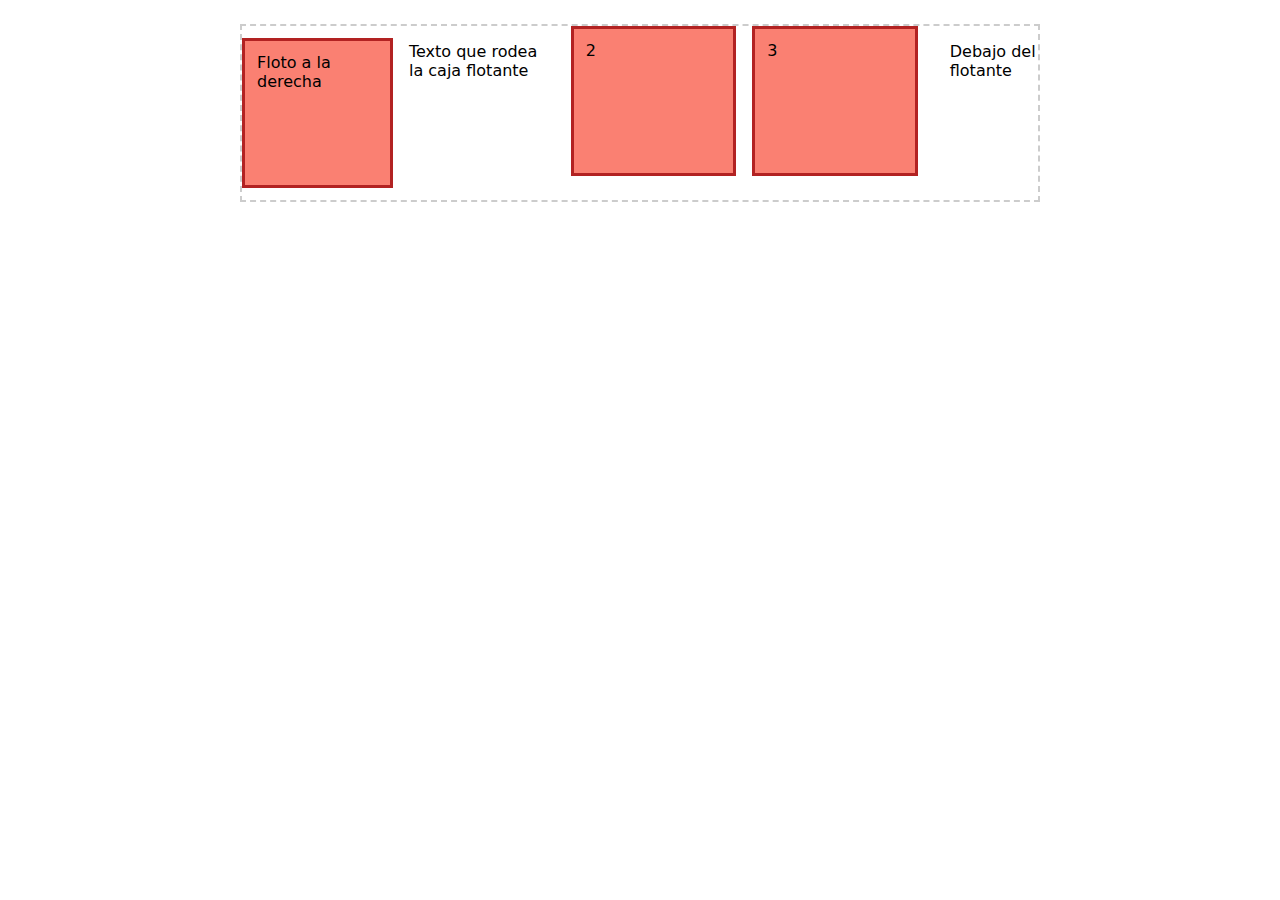
<file: Archivo_Base.html>
<html>
<head>
<meta charset="utf-8">
<title>Pruebas cokhgkjgh kjhg kjgh kjhg kjhg kjihg kjyhg kjhgkjhg kjhg kjhg kjhg kjhg kjhg kjhg kjhgkjhgkjhgkjhgkjghn div</title>
<style>
* { box-sizing: border-box; }
body { font-family: system-ui, sans-serif; margin: 24px; }
.contenedor {
width: 800px;
margin: 0 auto;
border: 2px dashed #ccc;

}
.en_linea{ display: inline-block;vertical-align: top;}
.caja {
width: 300px;
height: 150px;
background: salmon;
border: 3px solid firebrick;
padding: 12px;
margin: 12px auto;
}


</style>
</head>
<body>
<div class="contenedor" style="display: flex; gap:16px; justify-content: space-between;">
<div class="caja" style="float: right;width: 240px;">Floto a la derecha</div>
<p>Texto que rodea la caja flotante</p>
<div class="caja" style="float: left;width: 33.333%; margin: 0%;">2</div>
<div class="caja" style="float: left;width: 33.333%; margin: 0%;">3</div>
<div style="clear: both;"></div>
<p>Debajo del flotante</p>
</div>


</div>
</body>
</html>
</file>
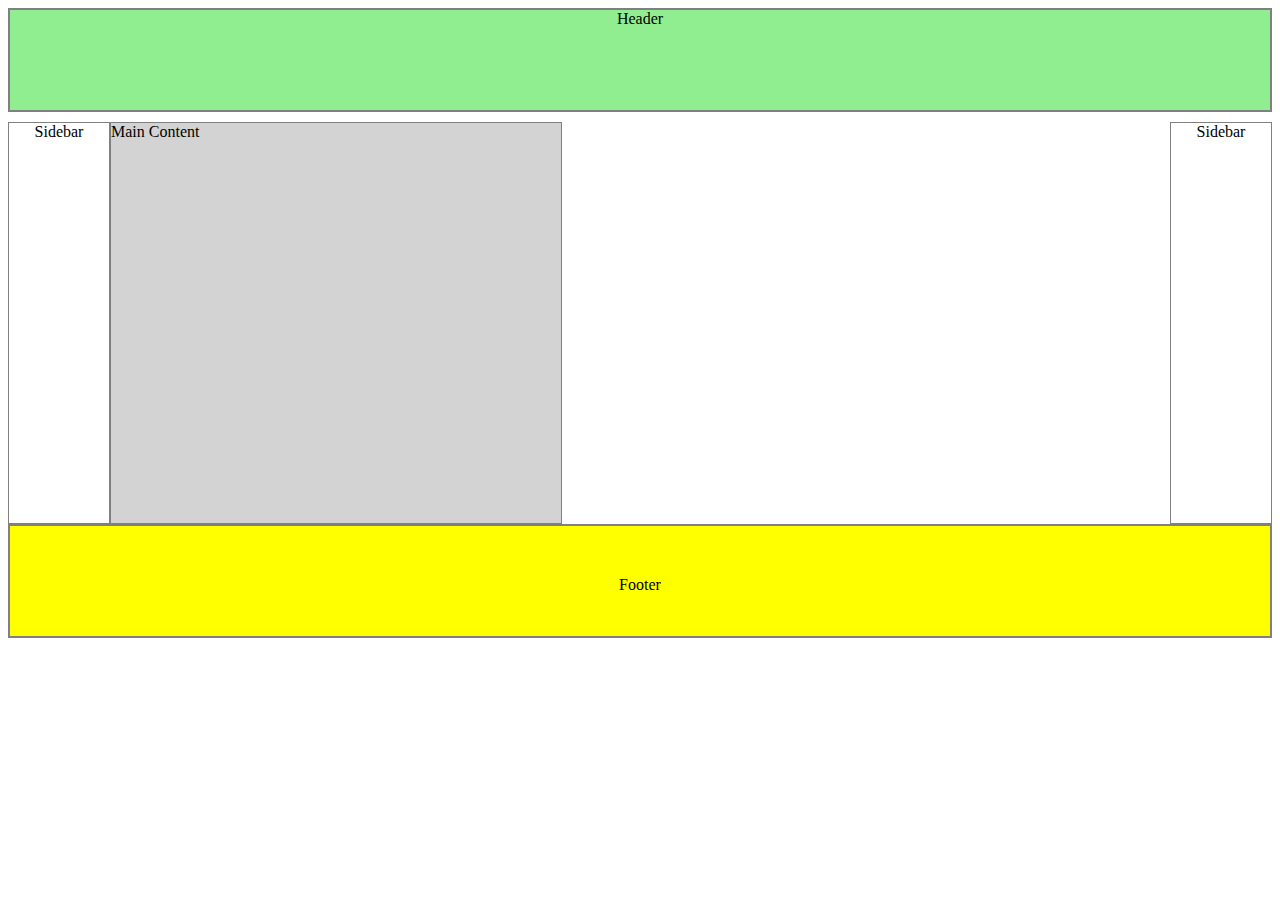
<file: Ejercicio.html>
<!DOCTYPE html>
<html lang="en">
<head>
    <meta charset="UTF-8">
    <meta name="viewport" content="width=device-width, initial-scale=1.0">
    <title>Plantilla</title>
    <meta name="description" content="Esto es la descripción de mi página web">
    <meta name="keywords" content="html, ejercicio, ejercicio1, ejemplo">
    <meta name="author" content="Santiago Herrera">
    <meta name="application-name" content="Plantilla.html">
    <meta name="generator" content="VSCode">
    <style>
    .tarjeta{
        background-color: lightblue;
        border: 2px solid navy;
        padding: 20px;
        width: 300px;
        margin: 0 auto;
        text-align:center;}
    </style>
</head>
<div class="Header" style="background-color: lightgreen; border: 2px solid gray; height: 100px; text-align: center;">Header
</div>
<div>
<div class="Sidebar" style="background-color: white; text-align: center; height: 400px; width: 100px;border: 1px solid gray; float: left; margin-top: 10px;">Sidebar
</div>
<div class="Nav" style="background-color: lightgray; display: flex;border: 1px solid gray; height: 400px; width: 450px; float: left; margin-top: 10px; text-align: center;">Main Content
</div>
<div class="Sidebar" style="background-color: white; text-align: center; height: 400px; width: 100px; border: 1px solid gray; float: right; margin-top: 10px;">Sidebar
</div>   
</div>
<div>
<div class="Footer" style="background-color: yellow; border: 2px solid gray; height: 60px; clear: both; text-align: center; padding-top: 50px; margin-top: 20px;">Footer
</div>
</body>
</html>
</file>
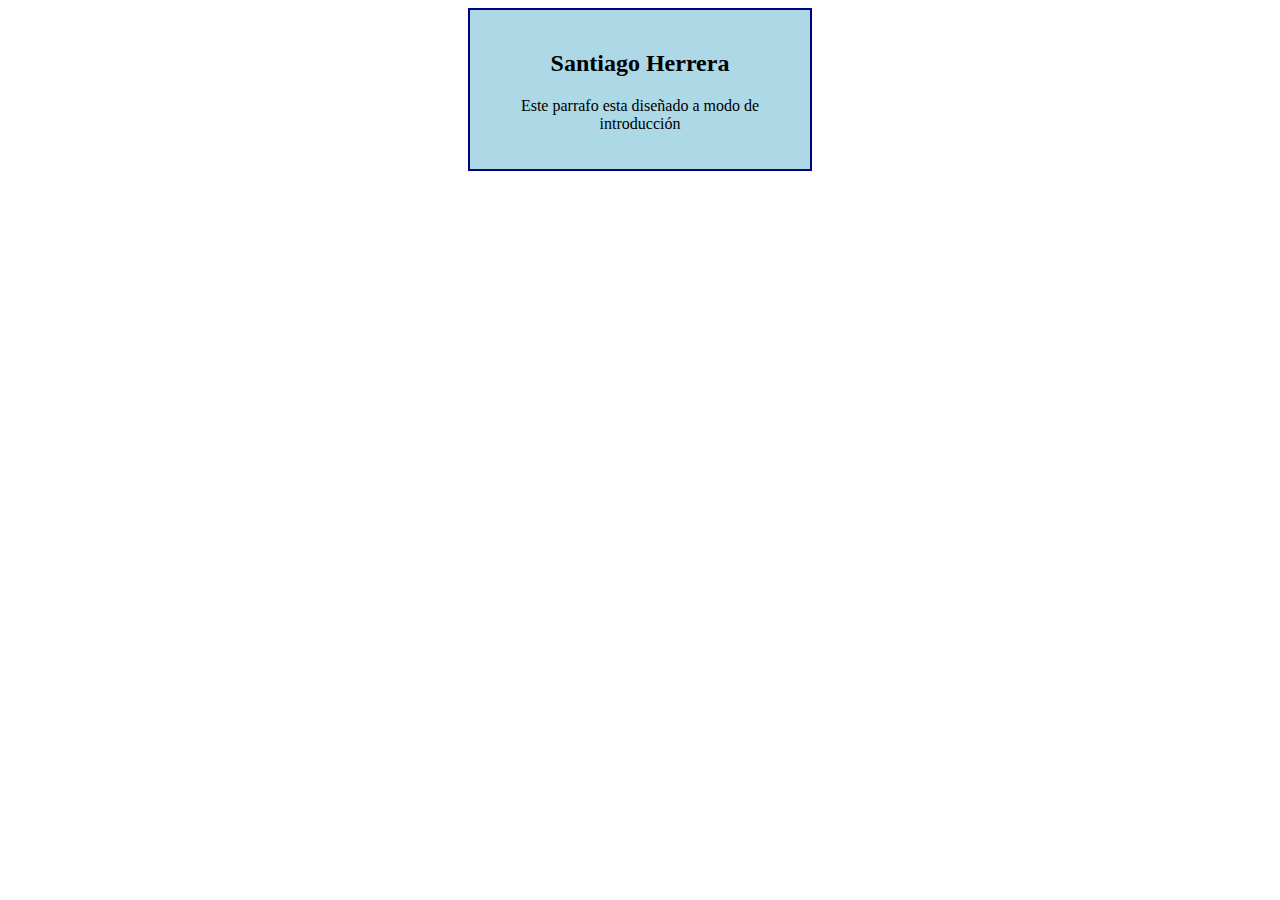
<file: Ejercicio1.html>
<!DOCTYPE html>
<html lang="en">
<head>
    <meta charset="UTF-8">
    <meta name="viewport" content="width=device-width, initial-scale=1.0">
    <title>Plantilla</title>
    <meta name="description" content="Esto es la descripción de mi página web">
    <meta name="keywords" content="html, ejercicio, ejercicio1, ejemplo">
    <meta name="author" content="Santiago Herrera">
    <meta name="application-name" content="Plantilla.html">
    <meta name="generator" content="VSCode">
    <style>
    .tarjeta{
        background-color: lightblue;
        border: 2px solid navy;
        padding: 20px;
        width: 300px;
        margin: 0 auto;
        text-align:center;}
    </style>
</head>
<body>
<div class="tarjeta">
    <h2>Santiago Herrera</h2>
    <p>Este parrafo esta diseñado a modo de introducción</p>
</div>   
    
</body>
</html>
</file>
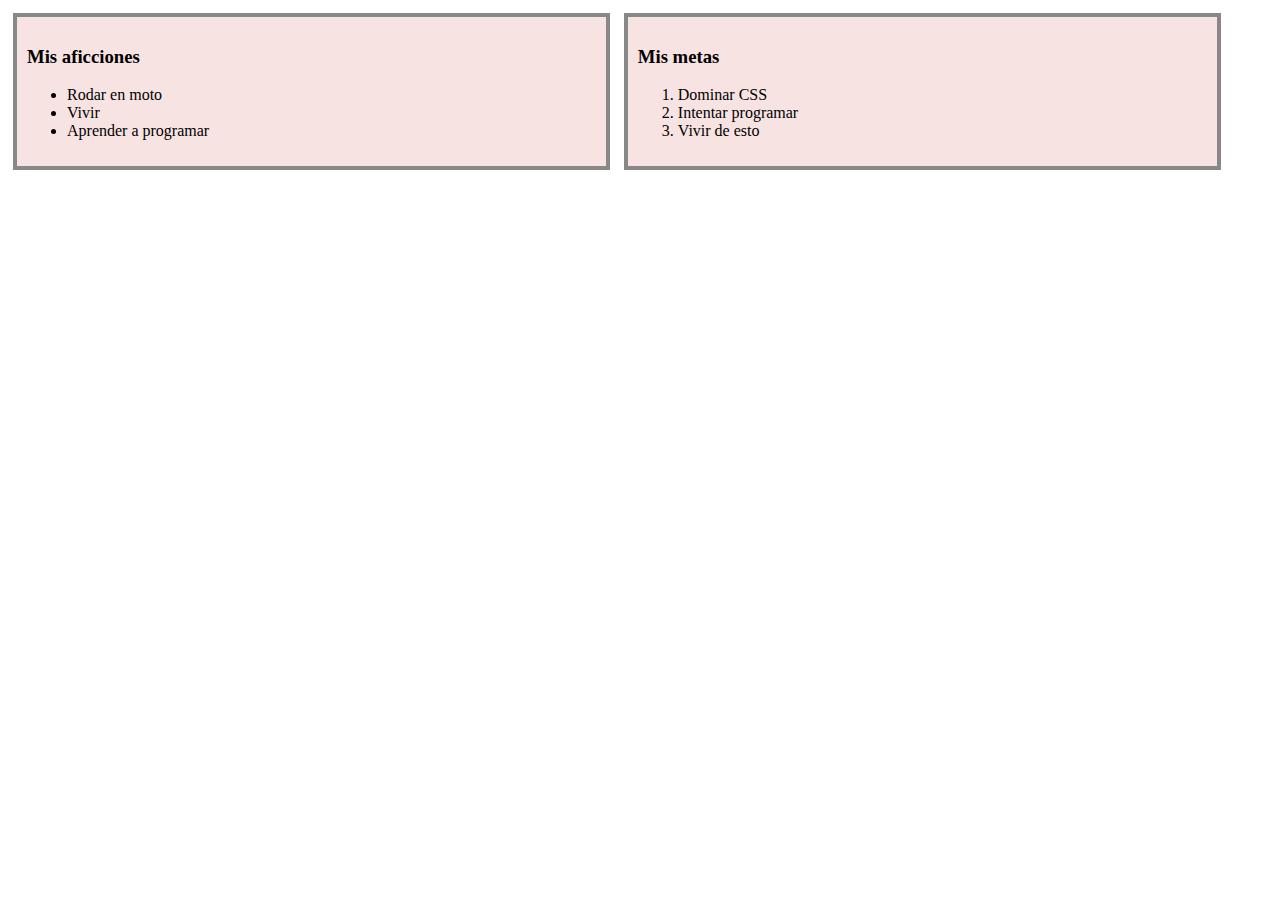
<file: Ejercicio2.html>
<!DOCTYPE html>
<html lang="en">
<head>
    <meta charset="UTF-8">
    <meta name="viewport" content="width=device-width, initial-scale=1.0">
    <title>Plantilla</title>
    <meta name="description" content="Esto es la descripción de mi página web">
    <meta name="keywords" content="html, ejercicio, ejercicio1, ejemplo">
    <meta name="author" content="Santiago Herrera">
    <meta name="application-name" content="Plantilla.html">
    <meta name="generator" content="VSCode">
<style>
    .caja{
        width:45%;
        background-color:#f8e3e3;
        border:4px solid #888;
        display: inline-block;
        vertical-align:top;
        padding: 10px;
        margin: 5px;

    }
</style>
</head>
<body>
   <div class="contenedor">
    <div class="caja">
        <h3>Mis aficciones</h3>
        <ul>
            <li>Rodar en moto</li>
            <li>Vivir</li>
            <li>Aprender a programar</li>
        </ul>
    </div>
    <div class="caja">
        <h3>Mis metas</h3>
        <ol>
            <li>Dominar CSS</li>
            <li>Intentar programar</li>
            <li>Vivir de esto</li>
        </ol>
    </div>
    </div>
    
    
</body>
</html>
</file>
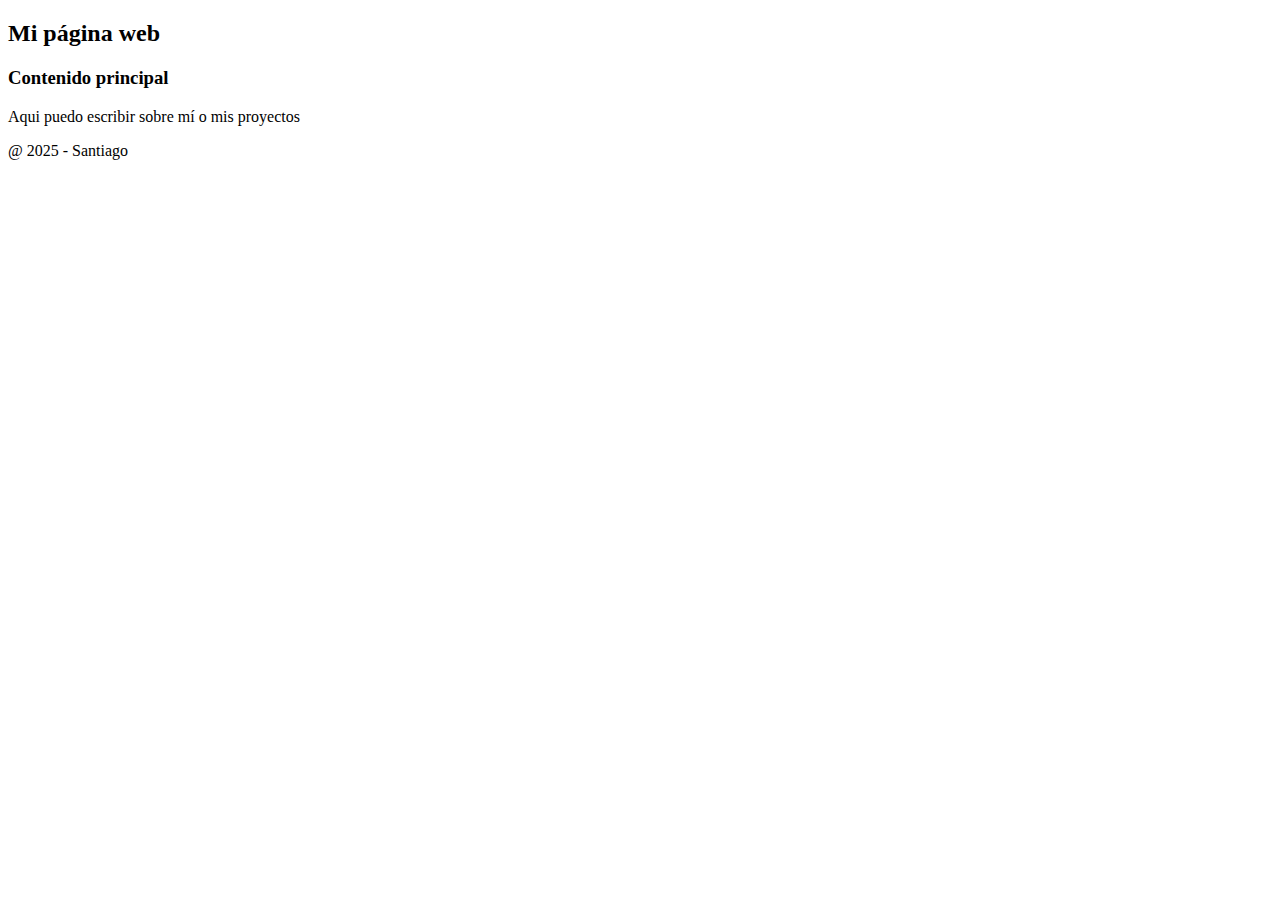
<file: Ejercicio3.html>
<!DOCTYPE html>
<html lang="en">
<head>
    <meta charset="UTF-8">
    <meta name="viewport" content="width=device-width, initial-scale=1.0">
    <title>Plantilla</title>
    <meta name="description" content="Esto es la descripción de mi página web">
    <meta name="keywords" content="html, ejercicio, ejercicio1, ejemplo">
    <meta name="author" content="Santiago Herrera">
    <meta name="application-name" content="Plantilla.html">
    <meta name="generator" content="VSCode">
</head>
<body>
   <div class="cabecera">
<h2>Mi página web</h2>
   </div>
   <div class="principal">
<h3>Contenido principal</h3>
<p>Aqui puedo escribir sobre mí o mis proyectos</p>
   </div>
   <div class="pie">
<p>@ 2025 - Santiago</p>
   </div> 
   <div style="clear:both;"></div>
</body>
</html>
</file>
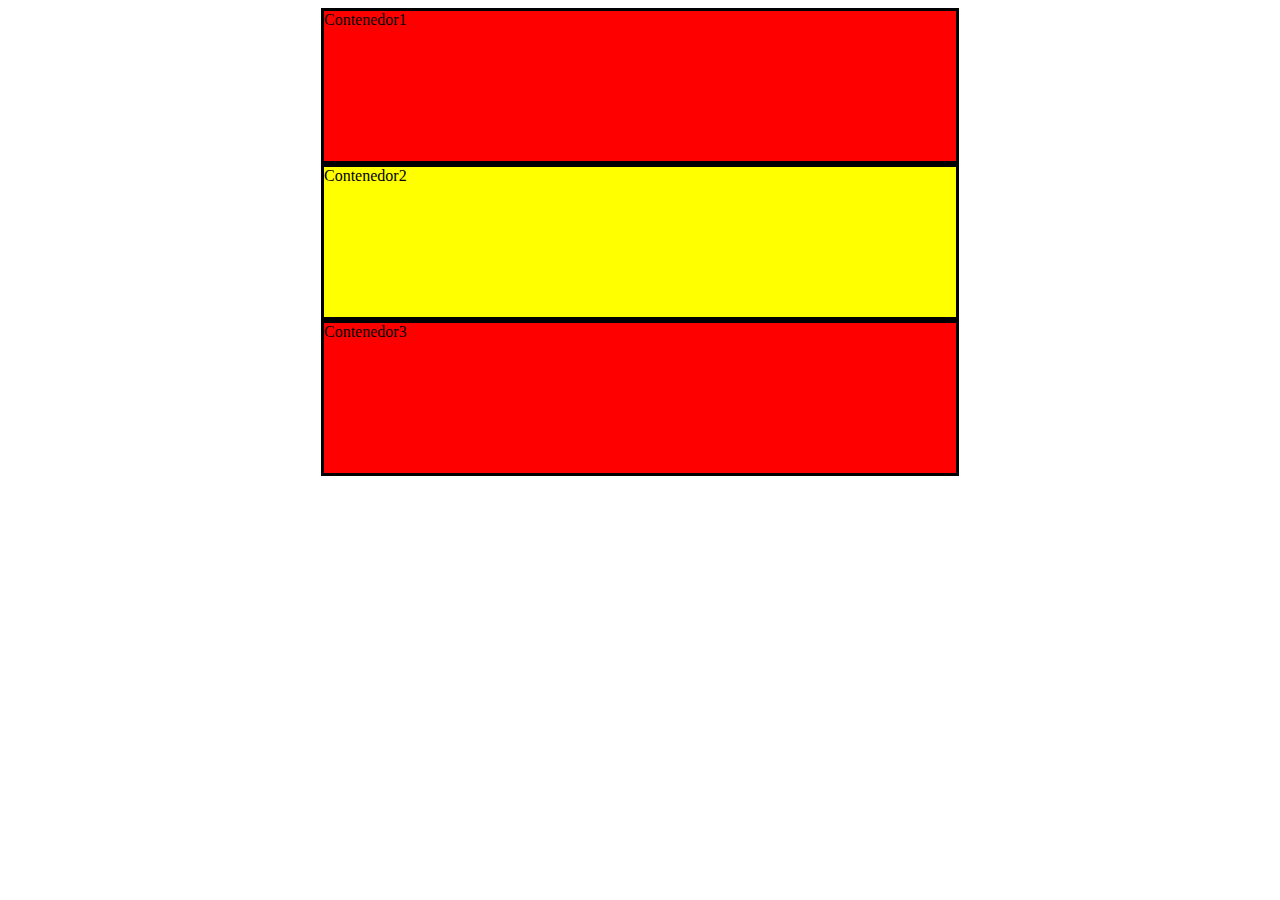
<file: EjercicioDiv.html>
<html>
<head>
<meta charset="utf-8">
<title>Pruebas </title>
<style>
.tamaño{
width:50%; height: 150px; margin:auto; border: 3px solid black;}
.c1 {background-color: red;}
.c2 {background-color: yellow;}
.c3 {background-color: blue;}
.separacion {}
</style>
</head>
<body>
<div class="tamaño c1">Contenedor1</div>
<div class="tamaño c2">Contenedor2</div>
<div class="tamaño c1">Contenedor3</div>

</body>
</html>
</file>
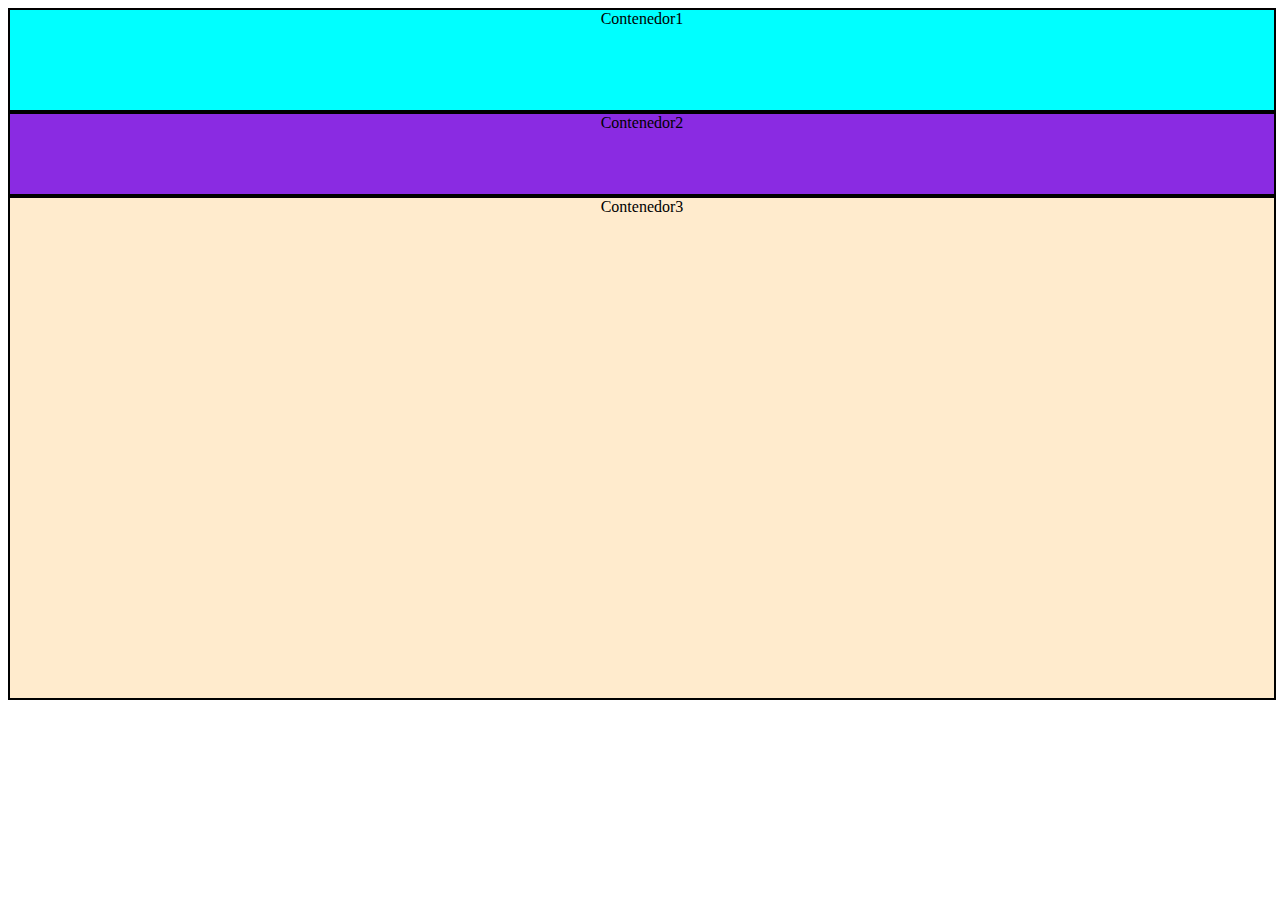
<file: ProyectoEntornoDesarrollo/Contacto.html>
<!DOCTYPE html>
<html lang="en">
<head>
    <meta charset="UTF-8">
    <meta name="viewport" content="width=device-width, initial-scale=1.0">
    <title>Plantilla</title>
    <meta name="description" content="Esto es la descripción de mi página web">
    <meta name="keywords" content="html, ejercicio, ejercicio1, ejemplo">
    <meta name="author" content="Santiago Herrera">
    <meta name="application-name" content="Plantilla.html">
    <meta name="generator" content="VSCode">
    <link rel="stylesheet" href="style.css">
</head>
<body>
    <div class="Contenedor1">Contenedor1</div>
    <div class="Contenedor2">Contenedor2</div>
    <div class="Contenedor3">Contenedor3</div>
    
</body>
</html>
</file>
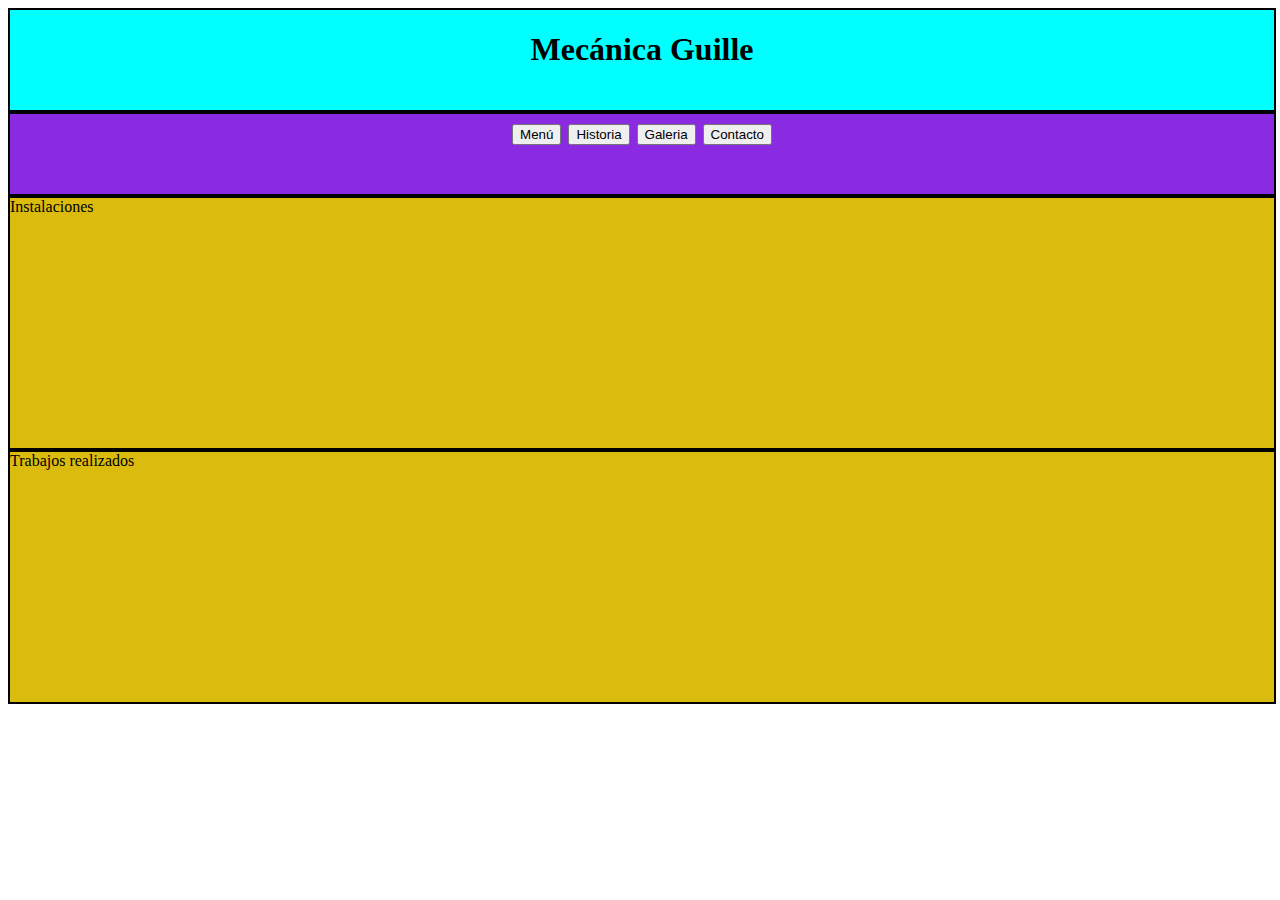
<file: ProyectoEntornoDesarrollo/Galeria.html>
<!DOCTYPE html>
<html lang="en">
<head>
    <meta charset="UTF-8">
    <meta name="viewport" content="width=device-width, initial-scale=1.0">
    <title>Plantilla</title>
    <meta name="description" content="Esto es la descripción de mi página web">
    <meta name="keywords" content="html, ejercicio, ejercicio1, ejemplo">
    <meta name="author" content="Santiago Herrera">
    <meta name="application-name" content="Plantilla.html">
    <meta name="generator" content="VSCode">
    <link rel="stylesheet" href="style.css">
</head>
<body>
    <div class="Contenedor1">
        <h1>Mecánica Guille</h1>
    </div>
    <div class="Contenedor2" style="font-size: 28px;">
        <a href="Index.html"> <button>Menú</button></a>
        <a href="Historia.html"><input type="button" value="Historia"></a>
        <a href="Galeria.html"><button>Galeria</button></a>
        <a href="Contacto.html"><button>Contacto</button></a>
    </div>
    <div class="Contenedor6">Instalaciones</div>
    <div class="Contenedor7">Trabajos realizados</div>
    
</body>
</html>
</file>
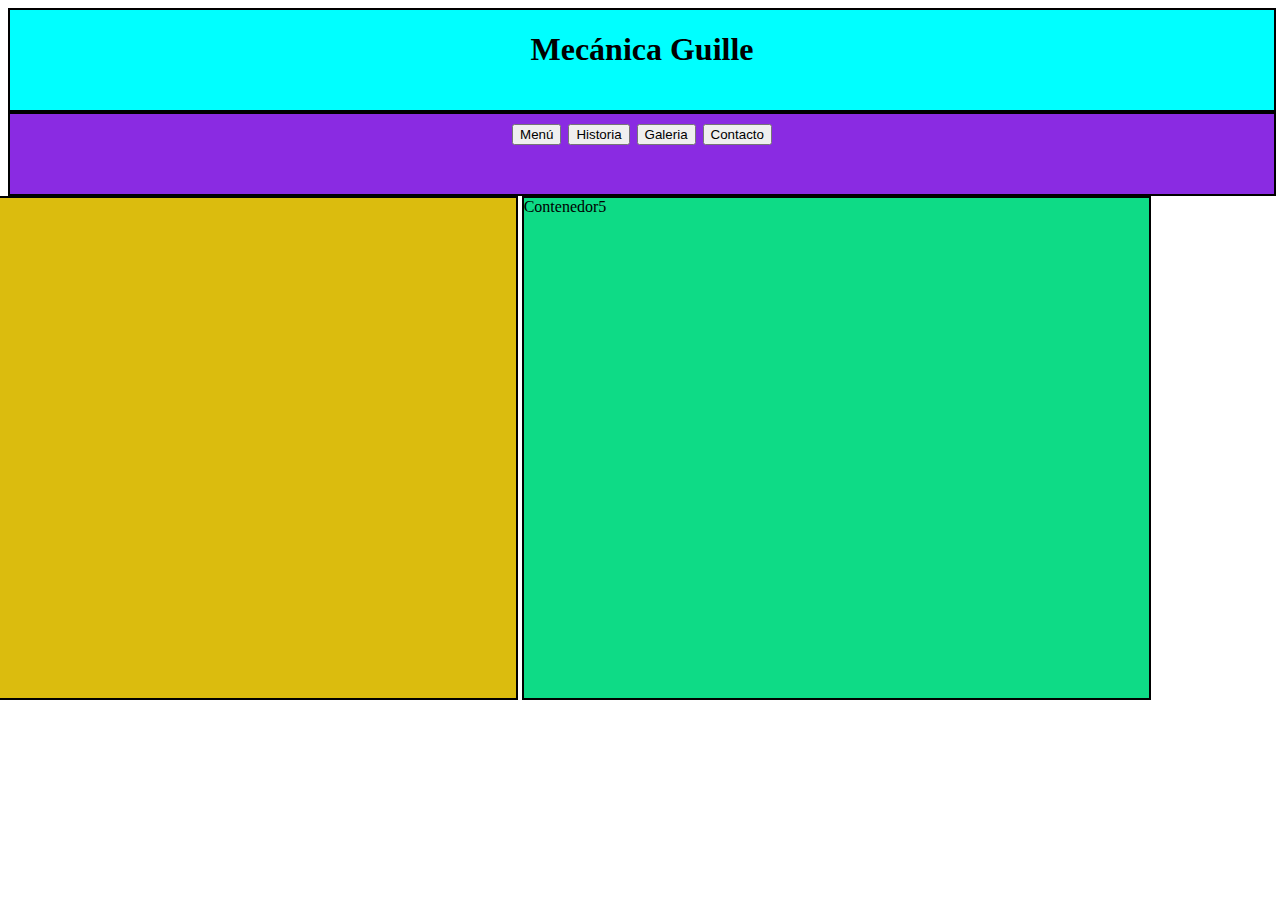
<file: ProyectoEntornoDesarrollo/Historia.html>
<!DOCTYPE html>
<html lang="en">
<head>
    <meta charset="UTF-8">
    <meta name="viewport" content="width=device-width, initial-scale=1.0">
    <title>Plantilla</title>
    <meta name="description" content="Esto es la descripción de mi página web">
    <meta name="keywords" content="html, ejercicio, ejercicio1, ejemplo">
    <meta name="author" content="Santiago Herrera">
    <meta name="application-name" content="Plantilla.html">
    <meta name="generator" content="VSCode">
    <link rel="stylesheet" href="style.css">
</head>
<body>
    <div class="Contenedor1">
        <h1>Mecánica Guille</h1>
    </div>
    <div class="Contenedor2" style="font-size: 28px;">
    <a href="Index.html"> <button>Menú</button></a>
    <a href="Historia.html"><input type="button" value="Historia"></a>
        <a href="Galeria.html"><button>Galeria</button></a>
        <a href="Contacto.html"><button>Contacto</button></a>
    </div>
    <div class="Contenedor4">Contenedor4</div>
    <div class="Contenedor5">Contenedor5</div>
    
</body>
</html>
</file>
<file: ProyectoEntornoDesarrollo/style.css>
.Contenedor1{
    width: 100%;
    background-color: aqua;
    height: 100px;
    text-align: center;
    border: solid 2px;
}
.Contenedor2{
    width: 100%;
    background-color: blueviolet;
    height: 80px;
    text-align:center;
    border: solid 2px;
}
.Contenedor3{
    width: 100%;
    height: 500px;
    background-color: blanchedalmond;
    text-align: center;
    border: solid 2px;
    border-collapse: collapse;
}
.Contenedor4{
width: 49.5%;
height: 500px;
background-color: rgb(219, 188, 14);
border: solid 2px;
display: inline-block;
margin-left: -120px;
border-collapse: collapse;
}
.Contenedor5{
width: 49.5%;
height: 500px;
background-color: rgb(14, 219, 134);
border: solid 2px;
display: inline-block;
margin-right: -25px;
border-collapse: collapse;
}
.Contenedor6{
width: 100%;
height: 250px;
background-color: rgb(219, 188, 14);
border: solid 2px;
display: inline-block;

border-collapse: collapse;
}
.Contenedor7{
width: 100%;
height: 250px;
background-color: rgb(219, 188, 14);
border: solid 2px;
display: inline-block;

border-collapse: collapse;
}
</file>
